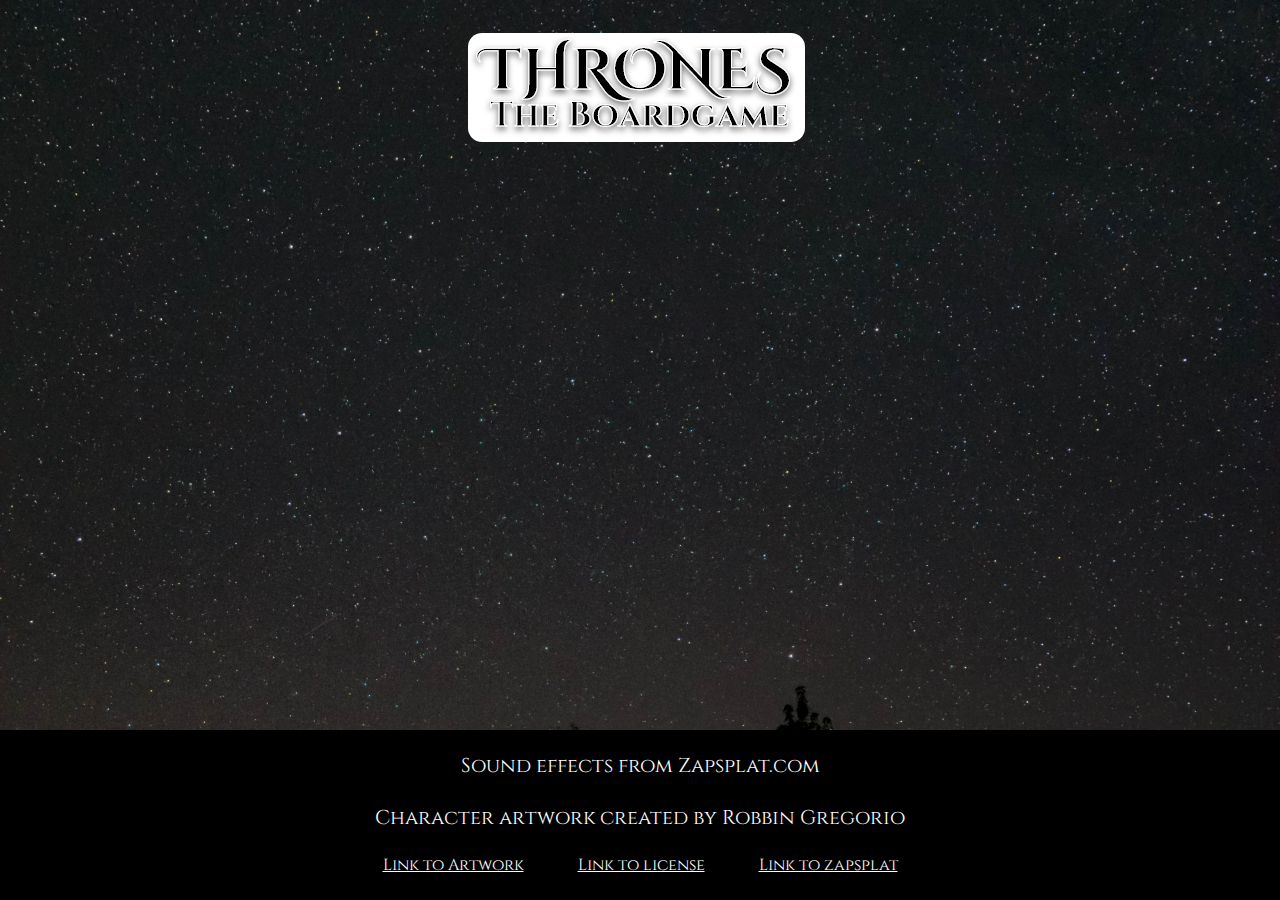
<file: index.html>
<!DOCTYPE html>
<html lang="en">
	<head>
		<meta charset="UTF-8">
		<meta name="viewport" content="width=device-width, initial-scale=1.0">
		<meta name="author" content= "Torgeir Haugum">
		<meta name="descriptions" content="Game of thrones boardgame, Game of drone dice game, Game of thrones cards">
		<title>GOTR- Board Game</title>
		<link rel="stylesheet" type="text/css" href="styles/styles.css" />
		<link rel="stylesheet" href="https://use.fontawesome.com/releases/v5.5.0/css/all.css" integrity="sha384-B4dIYHKNBt8Bc12p+WXckhzcICo0wtJAoU8YZTY5qE0Id1GSseTk6S+L3BlXeVIU" crossorigin="anonymous">

	<body>
		<header>
			<nav>
				<img class="logo" src="images/logo/logo.png" alt="logo">
			</nav>
		</header>
		<div class="flex-container players"></div>
		<div class="flex-container cards"></div>
		<footer>
			<p>Sound effects from Zapsplat.com</p>
			<p>Character artwork created by Robbin Gregorio</p>
			<div class = "footer-links">
				<a href="https://www.behance.net/gallery/62472029/Game-of-Thrones-Papercuts" target="_blank">Link to Artwork</a>
				<a href="https://creativecommons.org/licenses/by-nc-nd/4.0/deed.en_US" target="_blank">Link to license</a>
				<a href="https://www.zapsplat.com" target="_blank">Link to zapsplat</a>
			</div>
		</footer>
	</body>
	<script type="module" src="scripts/app.js"></script>
</html>
</file>
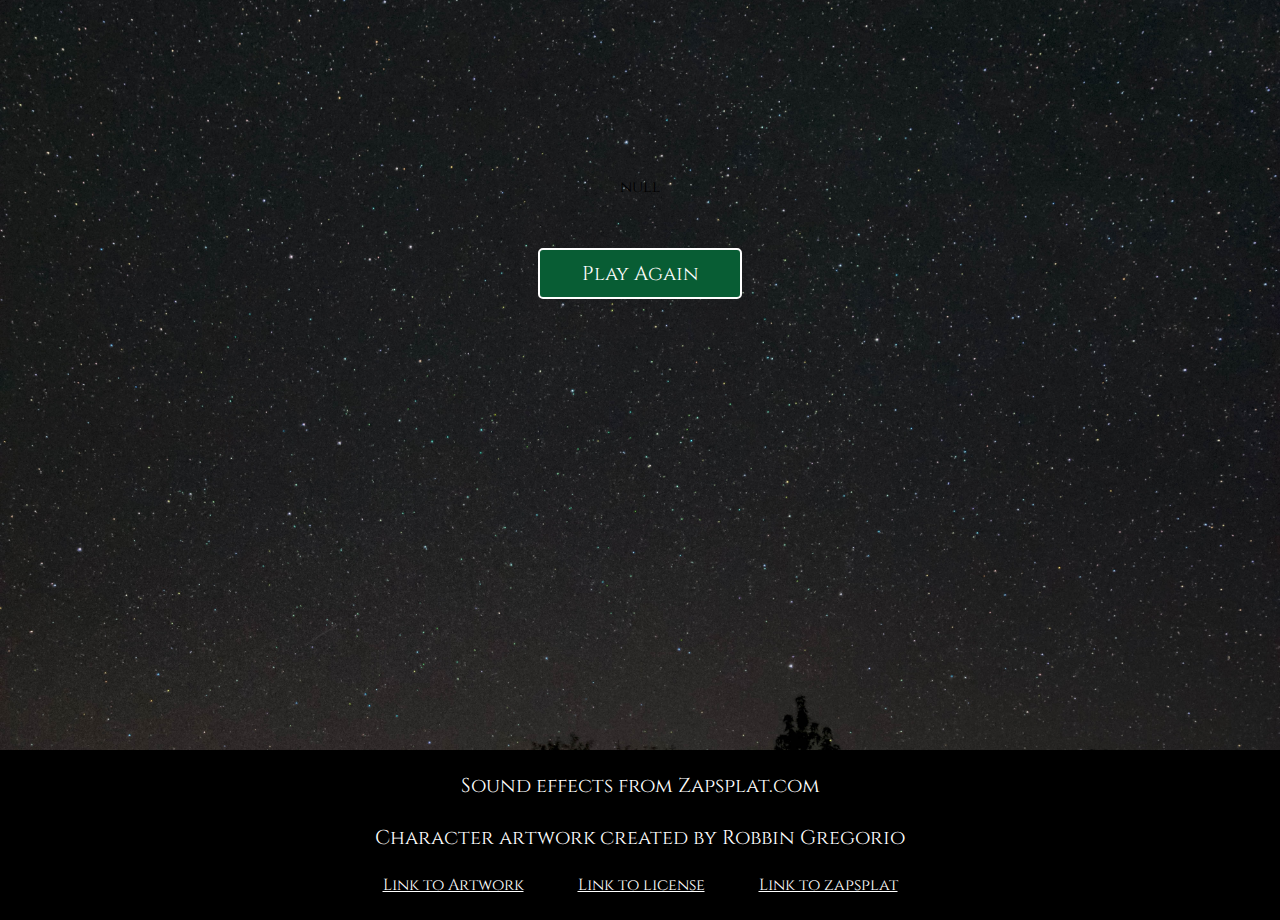
<file: winner.html>
<!DOCTYPE html>
<html lang="en">
	<head>
		<meta charset="UTF-8">
        <meta name="viewport" content="width=device-width, initial-scale=1.0">
        <meta name="author" content= "Torgeir Haugum">
		<meta name="descriptions" content="Game of thrones boardgame, Game of drone dice game, Game of thrones cards">
		<title>GOTR-Card Game</title>
		<link rel="stylesheet" type="text/css" href="styles/styles.css" />
		<link rel="stylesheet" href="https://use.fontawesome.com/releases/v5.5.0/css/all.css" integrity="sha384-B4dIYHKNBt8Bc12p+WXckhzcICo0wtJAoU8YZTY5qE0Id1GSseTk6S+L3BlXeVIU" crossorigin="anonymous">
	<body>
		
		<div class="container" id ="winner_container">
            <canvas id="winner_text"></canvas>
        </div>
		<div class="flex-container winner_card">
        </div>
        <div class="play-again">
            <a href="index.html" class="button" id="playagain-button">Play Again</a>
        </div>
		<footer>
			<p>Sound effects from Zapsplat.com</p>
			<p>Character artwork created by Robbin Gregorio</p>
			<div class = "footer-links">
				<a href="https://www.behance.net/gallery/62472029/Game-of-Thrones-Papercuts" target="_blank">Link to Artwork</a>
				<a href="https://creativecommons.org/licenses/by-nc-nd/4.0/deed.en_US" target="_blank">Link to license</a>
				<a href="https://www.zapsplat.com" target="_blank">Link to zapsplat</a>
			</div>
		</footer>
	</body>
	<script src="scripts/winner.js"></script>
</html>
</file>
<file: styles/styles.css>
@import url(https://fonts.googleapis.com/css?family=Cinzel|Cinzel+Decorative&display=swap>);
@import url(https://fonts.googleapis.com/css?family=Cinzel|Cinzel+Decorative&display=swap>);
@import url(https://fonts.googleapis.com/css?family=Cinzel|Cinzel+Decorative&display=swap>);
html {
  font-size: 16px;
}

h1 {
  font-family: "Cinzel", serif;
  font-size: 2.5rem;
}

body {
  font-family: "Cinzel", serif;
  font-weight: 200;
  font-style: normal;
}

h2 {
  font-size: 1.25rem;
  font-family: "Cinzel Decorative", cursive;
  font-weight: 200;
}

h3 {
  font-size: 0.875rem;
}

h4 {
  font-weight: 200;
}

h5 {
  font-size: 1.875rem;
  font-family: "Cinzel", serif;
}

p {
  line-height: 1.6;
}

.button {
  font-size: 1.25rem;
  font-family: "Cinzel", serif;
  font-weight: 200;
}

nav {
  text-align: center;
}

html {
  font-size: 16px;
}

.card {
  display: grid;
  border-radius: 18px;
  grid-template-columns: 300px;
  grid-template-rows: 45px 300px 55px 140px 75px;
  grid-template-areas: "name" "image" "faction" "text" "stats";
  box-shadow: 5px 5px 15px rgba(0, 0, 0, 0.9);
  transition: 0.5s ease;
  cursor: pointer;
  margin: 30px;
}
.card__img {
  grid-area: image;
  /* background: url("images/img2.jpg"); */
  width: 300px;
  background-size: cover;
}
.card__img-char {
  width: 300px;
}
.card__name {
  grid-area: name;
  padding-bottom: 6px;
  margin-bottom: 0;
  border-top-right-radius: 18px;
  border-top-left-radius: 18px;
  color: white;
  padding: 10px;
  text-align: center;
}
.card__faction {
  grid-area: faction;
  color: white;
  padding: 10px;
  border: 8px solid white;
  text-align: center;
}
.card__stats {
  grid-area: stats;
  display: grid;
  grid-template-columns: 1fr 1fr 1fr;
  grid-template-rows: 1fr;
  text-align: center;
  padding-bottom: 3px;
  color: white;
  align-items: end;
}
.card__text {
  padding: 10px;
  background-color: white;
}
.card__stats-gender {
  padding: 10px;
  border-right: 1px solid white;
  vertical-align: text-bottom;
}
.card__stats-text {
  padding: 10px;
  border-right: 1px solid white;
  vertical-align: text-bottom;
}
.card__stats-symbol {
  text-align: center;
  color: white;
  padding: 10px;
  vertical-align: text-bottom;
}
.card__stats-img {
  height: 32px;
}

.card:active {
  transform: scale(1.15);
  box-shadow: 5px 5px 15px rgba(0, 0, 0, 0.6);
}

html {
  font-size: 16px;
}

h1 {
  font-family: "Cinzel", serif;
  font-size: 2.5rem;
}

body {
  font-family: "Cinzel", serif;
  font-weight: 200;
  font-style: normal;
}

h2 {
  font-size: 1.25rem;
  font-family: "Cinzel Decorative", cursive;
  font-weight: 200;
}

h3 {
  font-size: 0.875rem;
}

h4 {
  font-weight: 200;
}

h5 {
  font-size: 1.875rem;
  font-family: "Cinzel", serif;
}

p {
  line-height: 1.6;
}

.button {
  font-size: 1.25rem;
  font-family: "Cinzel", serif;
  font-weight: 200;
}

footer {
  position: absolute;
  text-align: center;
  background-color: black;
  color: white;
  bottom: 0;
  width: 100%;
  height: 170px;
}

footer p {
  padding-top: 20px;
  font-size: 1.25rem;
}

footer a {
  text-decoration: underline;
  color: white;
  padding: 20px 25px;
}

.footer-links {
  margin-top: 20px;
}

body {
  align-items: center;
  justify-content: center;
  background: url("../images/background/4.jpg");
  background-size: cover;
  background-repeat: no-repeat;
  background-position: center center;
  margin: 0;
  position: relative;
  min-height: 100vh;
}

header {
  padding: 20px;
}

.button {
  display: block;
  text-decoration: none;
  text-align: center;
  background-color: #085D34;
  width: 200px;
  padding: 10px 0;
  margin: 0 auto;
  border: 2px solid white;
  border-radius: 5px;
  color: white;
}

.instrction-container {
  position: absolute;
  top: 0;
  left: 0;
  bottom: 0;
  right: 0;
  background-color: black;
  z-index: 100;
  display: flex;
  justify-content: center;
  padding-top: 200px;
}

.button:hover {
  cursor: pointer;
  border: 2px solid #085D34;
}

.flex-container {
  padding: 50px 20px;
  padding-bottom: 250px;
  justify-content: center;
  display: flex;
  flex-wrap: wrap;
}

.container {
  width: 1564px;
  margin: 0 auto;
  padding-bottom: 400px;
}

.hover:hover {
  transform: scale(1.15);
  box-shadow: 5px 5px 15px rgba(0, 0, 0, 0.6);
}

.fas {
  margin: 2px;
  font-size: 30px;
}

.value {
  margin: 2px;
  font-size: 22px;
  font-weight: bold;
}

h2 {
  margin: 0;
}

h3 {
  margin: 0;
}

h4 {
  margin: 0;
}

p {
  margin: 0;
}

h1 {
  margin: 20px;
  padding-left: 10px;
  padding-right: 10px;
}

.players {
  padding: 0;
}

.player {
  display: inline-block;
  padding-right: 60px;
  padding-left: 60px;
  vertical-align: top;
  color: white;
  text-align: center;
}

.player__img,
.player2__img {
  position: relative;
}

.layered-image img {
  width: 200px;
}

.player__img-src,
.player2__img-src {
  width: 200px;
  clip-path: polygon(50% 0%, 100% 50%, 50% 100%, 0% 50%);
}

.player__card-stats,
.player2__card-stats {
  position: absolute;
  width: 100px;
  top: 50px;
  left: 70px;
}

#playerButton {
  margin-top: 80px;
}

html {
  font-size: 16px;
}

h1 {
  font-family: "Cinzel", serif;
  font-size: 2.5rem;
}

body {
  font-family: "Cinzel", serif;
  font-weight: 200;
  font-style: normal;
}

h2 {
  font-size: 1.25rem;
  font-family: "Cinzel Decorative", cursive;
  font-weight: 200;
}

h3 {
  font-size: 0.875rem;
}

h4 {
  font-weight: 200;
}

h5 {
  font-size: 1.875rem;
  font-family: "Cinzel", serif;
}

p {
  line-height: 1.6;
}

.button {
  font-size: 1.25rem;
  font-family: "Cinzel", serif;
  font-weight: 200;
}

#quit-button {
  margin-top: 100px;
  opacity: 0.4;
}

#quit-button:hover {
  opacity: 1;
}

.boardgame {
  display: grid;
  border-radius: 18px;
  grid-template-columns: 300px 964px 300px;
  margin: 0 auto;
  grid-template-areas: "player1 board player2" "player1 board player2" ". traps .";
}

.boardgame-traps {
  grid-area: traps;
  text-align: center;
}
.boardgame-traps__stonetrap p {
  vertical-align: middle;
  color: white;
  display: inline-block;
}
.boardgame-traps__firetrap p {
  vertical-align: middle;
  color: white;
  display: inline-block;
  padding-right: 30px;
}

.boardgame-traps img {
  display: inline-block;
  width: 40px;
}

.boardgame-traps div {
  display: inline-block;
  vertical-align: middle;
}

.boardgame-image {
  grid-area: board;
  background: url("../images/boardgame/game.png");
  background-repeat: no-repeat;
  position: relative;
}
.boardgame-image__symbol {
  position: absolute;
  height: 50px;
  left: 132px;
  top: 125px;
}

.instructions {
  color: white;
}

.instructions ul {
  margin-left: 10px;
}

.instructions ul li {
  padding-top: 5px;
  padding-bottom: 5px;
}

#instructions-button {
  margin-top: 20px;
  margin-left: 30px;
}

.player1-game {
  grid-area: player1;
  display: grid;
  border-radius: 18px;
  grid-template-rows: 80px 250px 80px 150px;
  margin-top: 160px;
  margin-bottom: 95px;
  background-color: #242329;
  border: 4px solid white;
}
.player1-game__name {
  color: white;
  text-align: center;
  padding: 20px;
}
.player1-game__name h5 {
  margin: 0;
}
.player1-game__img {
  text-align: center;
  padding-top: 20px;
}
.player1-game__dize {
  text-align: center;
  padding-top: 10px;
  padding-bottom: 10px;
  color: white;
}

.player2-game {
  grid-area: player2;
  display: grid;
  border-radius: 18px;
  grid-template-rows: 80px 250px 80px 150px;
  margin-top: 160px;
  margin-bottom: 95px;
  background-color: #242329;
  border: 4px solid white;
}
.player2-game__name {
  color: white;
  text-align: center;
  padding: 20px;
}
.player2-game__name h5 {
  margin: 0;
}
.player2-game__img {
  text-align: center;
  padding-top: 20px;
}
.player2-game__dize {
  text-align: center;
  padding-top: 10px;
  padding-bottom: 10px;
  color: white;
}

.fa-dice {
  font-size: 6rem;
}

.dices {
  padding-top: 20px;
  padding-bottom: 20px;
}

#winner_container {
  margin-top: 20px;
  padding-bottom: 0;
  width: 1000px;
}

.winner_card {
  padding-top: 0;
  padding-bottom: 0;
}

#playagain-button {
  margin-top: 50px;
  margin-bottom: 50px;
}

.play-again {
  padding-bottom: 200px;
}

@media (max-width: 1600px) {
  .boardgame {
    display: grid;
    border-radius: 18px;
    grid-template-columns: 300px 964px 300px;
    margin: 0 auto;
    grid-template-rows: 250px 50px 771px;
    grid-template-columns: 482px 482px;
    grid-template-areas: "player1 player2" "traps traps " "board board ";
  }

  #quit-button {
    margin-top: 0;
  }

  .player2-game, .player1-game {
    grid-template-rows: 60px 60px 60px;
    border: 2px solid white;
    margin: 0 40px;
    margin-bottom: 20px;
  }
  .player2-game__img, .player1-game__img {
    display: none;
  }

  .boardgame-image {
    transform: scale(0.8);
    transform-origin: top center;
  }

  .container {
    width: 964px;
    padding-bottom: 250px;
  }

  .player2-game {
    padding: 0;
    margin-right: 150px;
  }

  .player1-game {
    padding: 0;
    margin-left: 150px;
  }

  .dices .fa-dice {
    font-size: 4rem;
  }

  .boardgame h5 {
    font-size: 1.25rem;
    padding: 0;
  }
}
@media (max-width: 1200px) {
  header {
    padding-bottom: 0;
  }

  footer {
    height: 300px;
  }

  footer p {
    font-size: 1rem;
  }

  footer a {
    display: block;
  }

  .flex-container {
    padding: 0px;
  }

  .cards {
    padding-bottom: 350px;
  }

  .card {
    margin: 10px;
    border-radius: 10px;
    grid-template-columns: 200px;
    grid-template-rows: 45px 200px 65px 100px 70px;
  }
  .card__img {
    width: 200px;
  }
  .card__img-char {
    width: 200px;
  }
  .card__name h2 {
    font-size: 1rem;
  }
  .card__faction h3 {
    font-size: 0.875rem;
  }
  .card__stats {
    font-size: 0.875rem;
  }
  .card__text p {
    line-height: 1.1;
    font-size: 0.875rem;
  }
  .card__text {
    font-size: 0.8125rem;
    padding: 2px 10px;
  }
  .card__stats-gender {
    font-size: 0.875rem;
  }
  .card__stats-text {
    font-size: 0.875rem;
  }
  .card__stats-symbol {
    font-size: 0.875rem;
  }
  #choose_players__heading {
    font-size: 1.25rem;
  }

  .logo {
    width: 250px;
  }

  .player {
    padding: 0 10px;
  }

  .player_container h1 {
    font-size: 1rem;
    margin: 10px;
  }

  .player_container img {
    width: 80px;
  }

  #playerButton {
    margin-top: 20px;
  }

  .fas {
    font-size: 1.5rem;
  }

  .value {
    font-size: 1rem;
  }

  .card__stats-img {
    height: 26px;
  }
}
@media (max-width: 520px) {
  #playerButton {
    font-size: 0.875rem;
    width: 100px;
  }

  .player {
    padding: 0;
  }

  .card {
    grid-template-columns: 250px;
    grid-template-rows: 45px 200px 65px 80px 70px;
  }
  .card__img {
    width: 250px;
    height: 200px;
  }
  .card__img-char {
    width: 250px;
    height: 200px;
    object-fit: cover;
  }

  .logo {
    width: 200px;
  }

  header {
    padding-top: 3px;
  }
}

/*# sourceMappingURL=styles.css.map */
</file>
